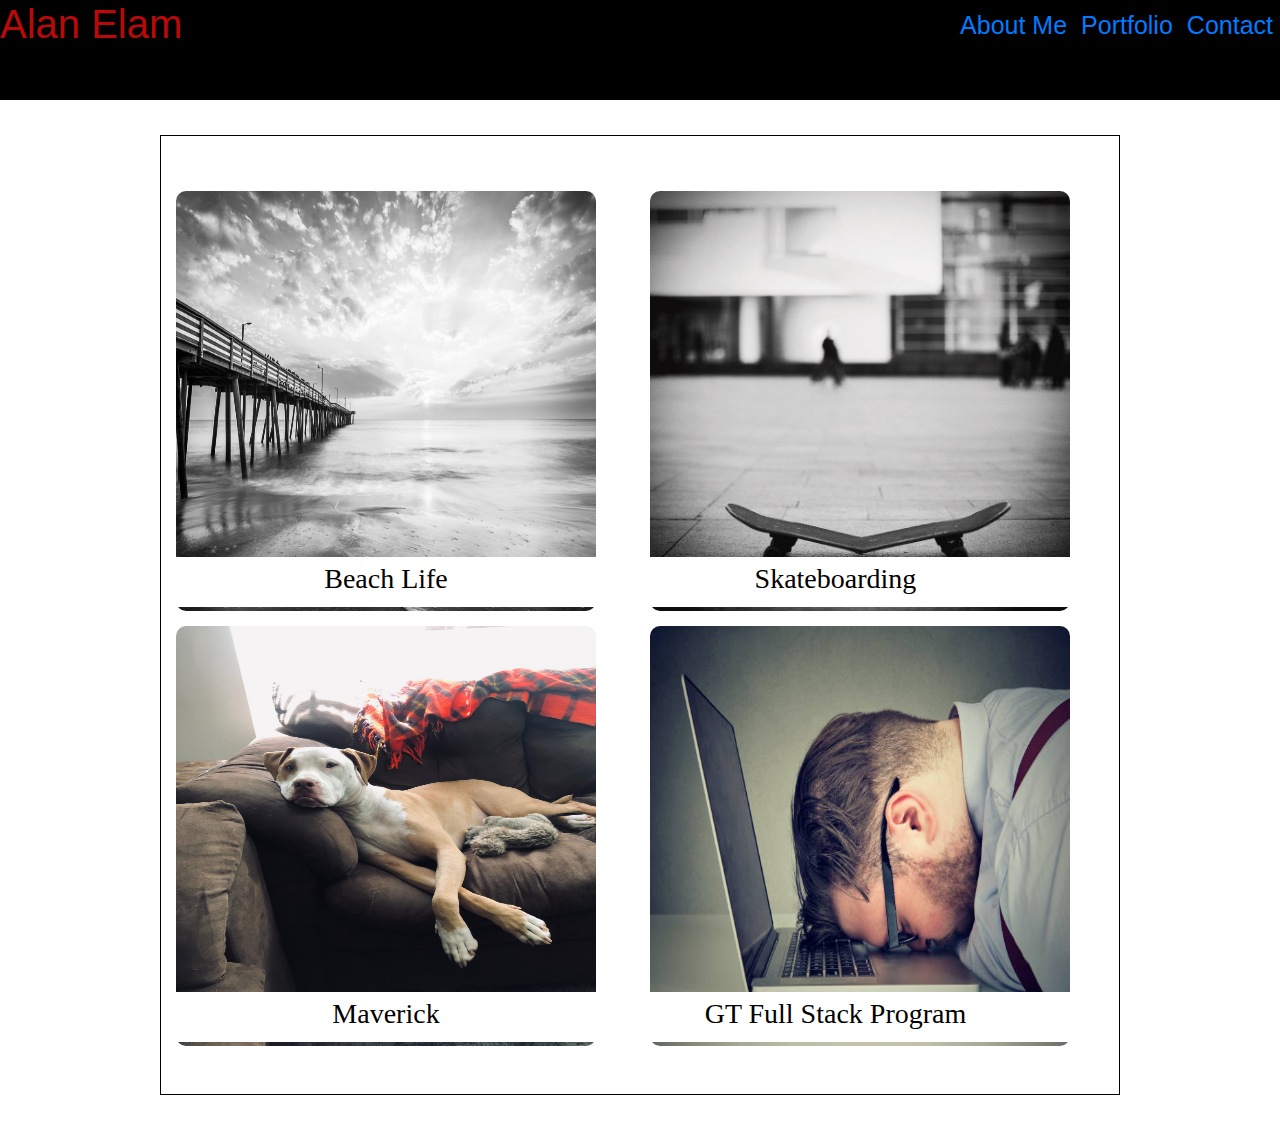
<file: index.html>
<!DOCTYPE html>
<html lang="en">
<head>
<link rel="stylesheet" href="./assets/portfolio.css"/> 
<title>Index</title>      
    <meta charset="utf-8">
    <meta name="viewport" content="width=device-width, initial-scale=1">
    <link rel="stylesheet" href="https://stackpath.bootstrapcdn.com/bootstrap/4.4.1/css/bootstrap.min.css" integrity="sha384-Vkoo8x4CGsO3+Hhxv8T/Q5PaXtkKtu6ug5TOeNV6gBiFeWPGFN9MuhOf23Q9Ifjh" crossorigin="anonymous">
</head>
<body>
<header id="topnav">
		<a href="contacts.html">Contact</a>
		<a href="index.html">Portfolio</a>
		<a href="Portfolio.html">About Me</a>
	  </header> 
	  <h1 class="name">Alan Elam</h1>
		<div id="container" class="container">
				
			<div class="box1">
			<div class="text"><h3>Beach Life</h3></div>
				<img
					alt="Vah Beach"
					src="./assets/images/Beach.jpeg.jpg"
					height="420px"
					width="420px"/>		
</div>
			<div class="box2">
				<div class="text"><h3>Skateboarding</h3></div>
				<img
					alt="the frustration"
					src="./assets/images/skateboarding.jpeg.jpg"
					height="420px"
					width="420px"/>
</div>
			<div class="box3">
				<div class="text"><h3>Maverick</h3></div>
				<img					
					src="./assets/images/mypal.jpeg.jpg"
					height="420px"
					width="420px"
					alt="my pal"/>
</div>
			<div class="box4">
				<div class="text"><h3>GT Full Stack Program</h3></div>
				<img
					alt="Code"
					src="./assets/images/coding.jpeg.jpg"
					height="420px"
					width="420px"/>

		</div>
</body>
</html>
</file>
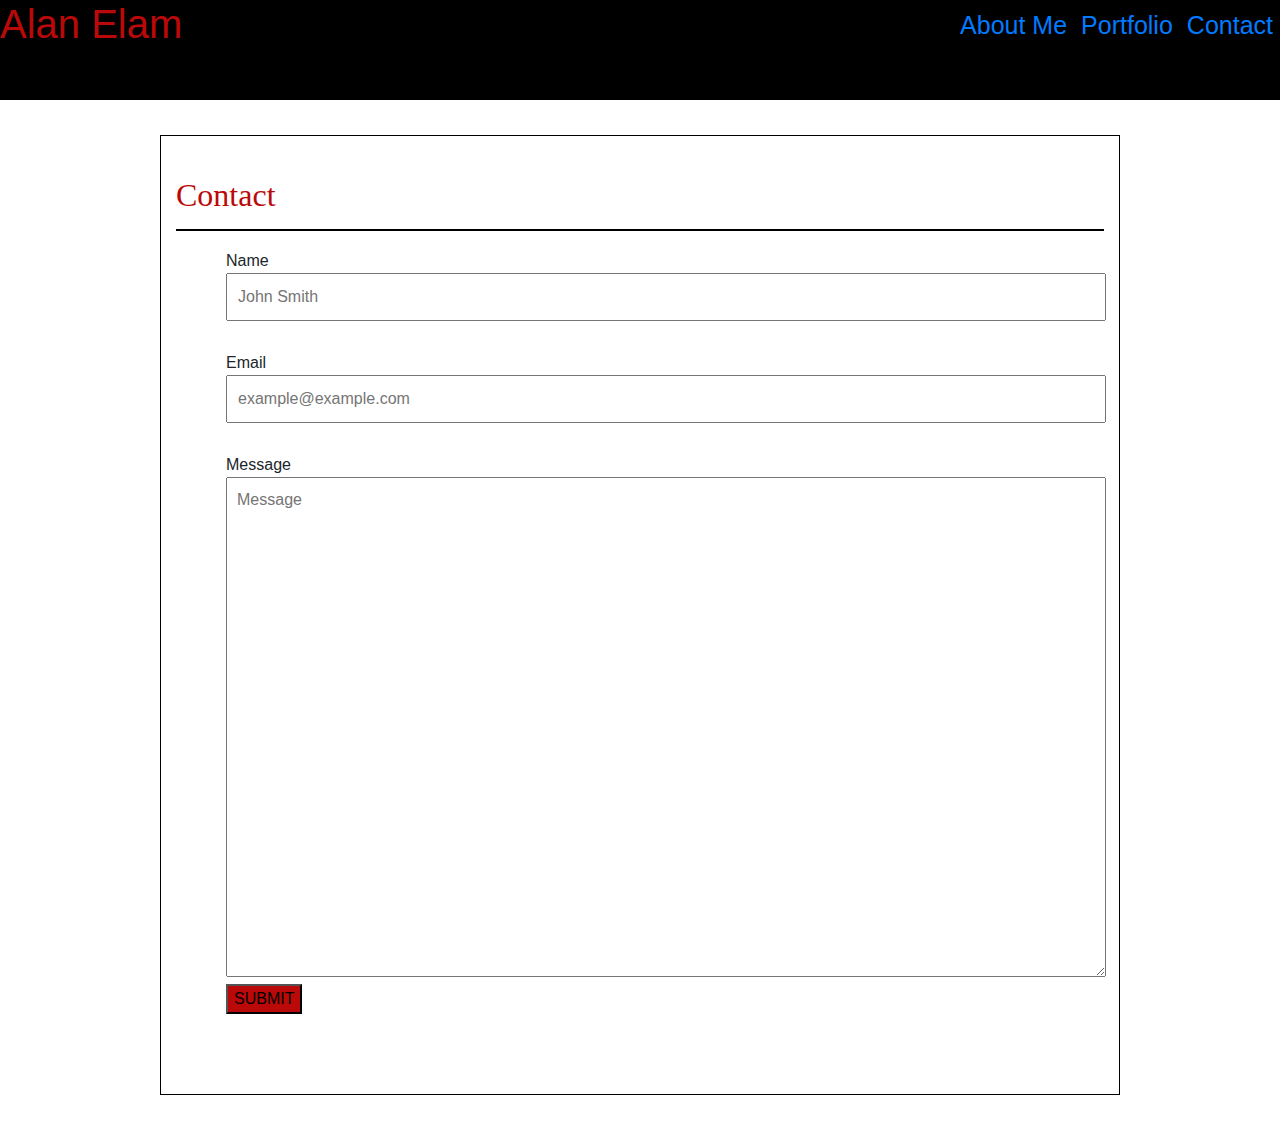
<file: contacts.html>
<!DOCTYPE html>
<html>
<head>
    <title>Contacts</title>
        <meta charset="utf-8">
        <meta name="viewport" content="width=device-width, initial-scale=1">
    <link rel="stylesheet" href="./assets/portfolio.css"/>
    <link rel="stylesheet" href="https://stackpath.bootstrapcdn.com/bootstrap/4.4.1/css/bootstrap.min.css" integrity="sha384-Vkoo8x4CGsO3+Hhxv8T/Q5PaXtkKtu6ug5TOeNV6gBiFeWPGFN9MuhOf23Q9Ifjh" crossorigin="anonymous">
  </head>
<body>
    <header id="topnav">
        <a href="contacts.html">Contact</a>
        <a href="index.html">Portfolio</a>
        <a href="Portfolio.html">About Me</a>
      </header> 
          <h1 class="name">Alan Elam</h1>

      <div id="container" class="container">
        <h2>Contact</h2>
        <form>
          <ul>
            <li class="contact">
              Name 
              <input type="text" name="NAME" placeholder="John Smith" />
            </li>
            <li class="contact">
              Email
              <input type="text" name="EMAIL" placeholder="example@example.com" />
            </li>
            <li class="contact message-bar">
              Message
              <textarea
                type="text"
                name="Message"
                placeholder="Message"
              ></textarea>
              <input id="button" type="button" value="SUBMIT" name="Submit Button" />
            </li>
          </ul>
        </form>
      </div>
</body>
</html>
</file>
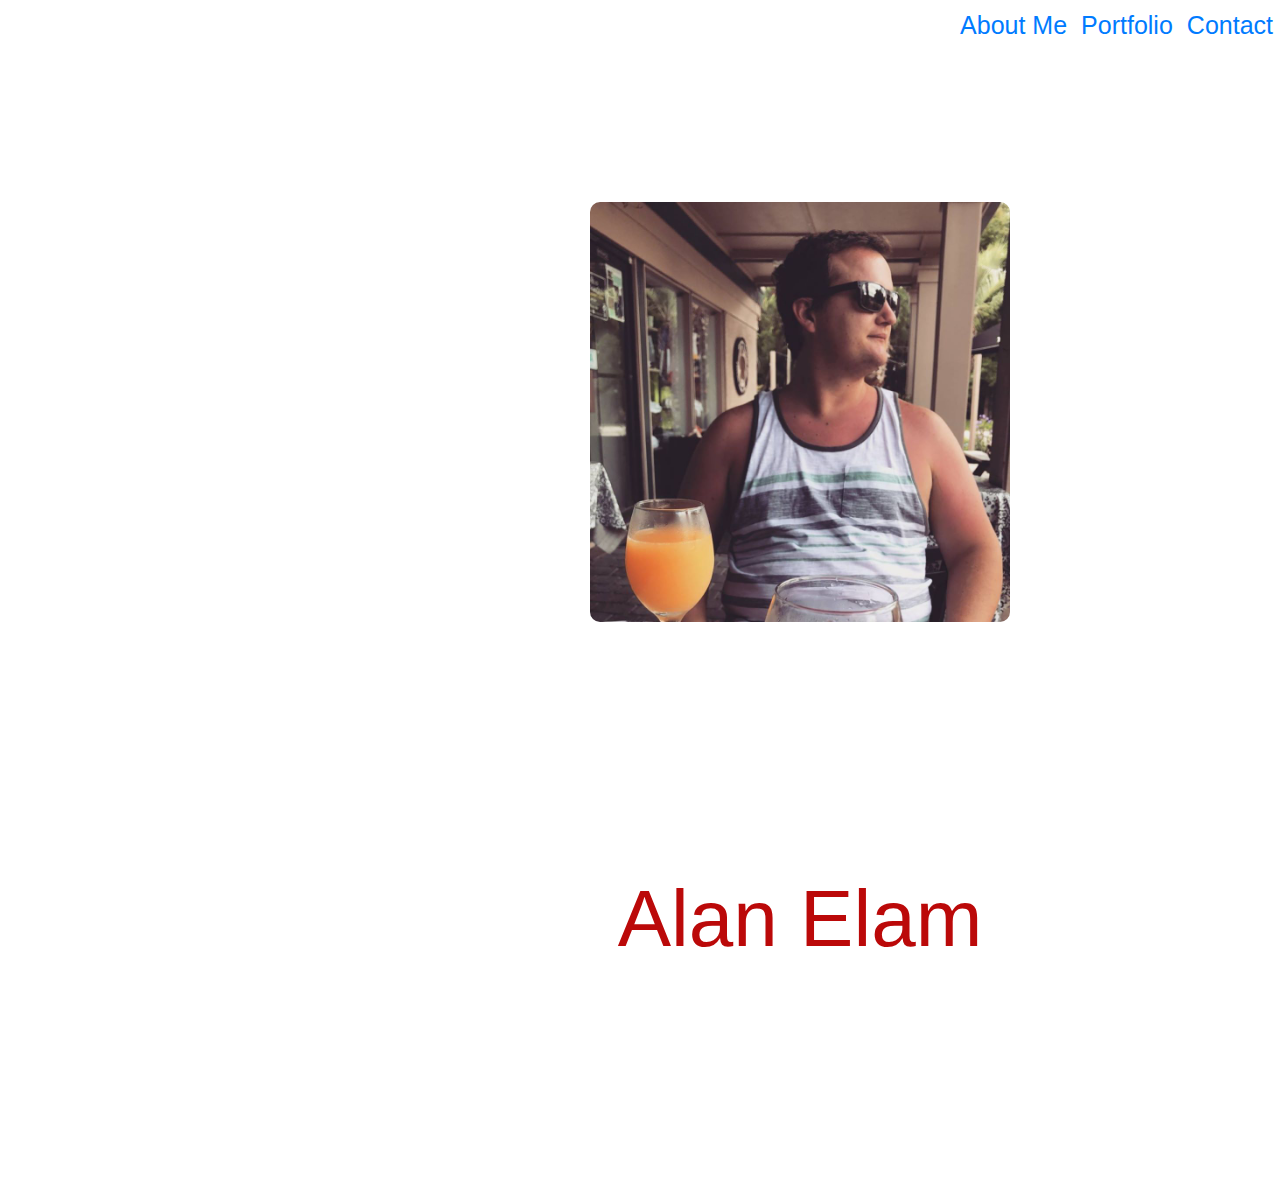
<file: Portfolio.html>
<!DOCTYPE html>
<html lang="en">

<head>
    <title>Portfolio</title>
    <meta charset="utf-8">
    <meta name="viewport" content="width=device-width, initial-scale=1">
    <link rel="stylesheet" href="./assets/portfolio.css" />
    <link rel="stylesheet" href="https://stackpath.bootstrapcdn.com/bootstrap/4.4.1/css/bootstrap.min.css"
        integrity="sha384-Vkoo8x4CGsO3+Hhxv8T/Q5PaXtkKtu6ug5TOeNV6gBiFeWPGFN9MuhOf23Q9Ifjh" crossorigin="anonymous">

</head>

<body>
    <header id="topnav">
        <a href="contacts.html">Contact</a>
        <a href="index.html">Portfolio</a>
        <a href="Portfolio.html">About Me</a>
    </header>
    <div id="content">
        <div id="image-container"><img src="./assets/images/portfolio image.jpg" width="420px" height="420px" />
        </div>
        <div id="line1">Hello!</div>
        <div id="line2">I'm</div>
        <div id="line3">Alan Elam</div>
        <div id="line4">Just a student</div>
        <div id="line5">trying to stay afloat</div>
    </div>
</body>

</html>
</file>
<file: assets/portfolio.css>
p {
    font-size: 50px;
    text-align: center;
    color: white;
    padding: 10px;
    padding-top: 200px;
}
#topnav {
  font-size: 25px;
  color: white;
}
a {
  float: right;
  color: #f2f2f2;
  text-align: center;
  padding: 7px;

}
#topnav a:hover {
  color:rgb(187, 9, 9) ;
}
body {
    background-image: url(https://wallpaperaccess.com/full/149776.jpg);
    background-size: cover;
}
#line1{
  padding-top: 100px;
  font-size: 40px;
  text-align: center;
  color:white;
}
#line2 {
  font-size: 35px;
  text-align: center;
  color:white;
  padding: 10px;   
}
#line3 {  
  font-size: 80px;
  text-align: center;
  color:rgb(187, 9, 9);
  padding: 5px;   
}
#line4 {
  font-size: 35px;
  text-align: center;
  color:white; 
}
#line5 {
  font-size: 40px;
  text-align: center;
  color:white;
  padding-bottom: 100px;
}
#button {
  background-color: rgb(187, 9, 9);
}
h2 {
	font-family: Georgia, "Times New Roman", Times, serif;
	border-bottom: 2.5px;
	border-bottom-color: black;
	border-bottom-style: solid;
	position: relative;
	padding-bottom: 15px;
	color:rgb(187, 9, 9) ;
	font-family: Georgia, "Times New Roman", Times, serif;
}
#box {
	display: block;
	float: left;
	position: relative;
	padding: 15px;
	margin: 15px;
}
#box img {
	max-width: 400px;
	width: 100%;
}

h1 {
	color:rgb(187, 9, 9);
	background-color: black;
	height: 100px;
	
}
#name {
	font-family: Georgia, "Times New Roman", Times, serif;
	background-color: white;
	width: 200px;
	color: rgb(187, 9, 9);
	padding: 30px;
	float: left;
	margin-top: 30px;
	margin-bottom: 0px;
	position: relative;
	left: 15%;
	margin: 0 auto;
}
.container {
	background-color: white;
	width: 940px;
	padding: 40px;
	margin: 0 auto;
	margin-bottom: 35px;
	margin-top: 35px;
	position: relative;
	border-width: 1.2px;
	border-color: black;
	border-style: solid;
	padding-bottom: 100px;
}
#container {
	height: 960px;
	width: 960px;
}
li {
	display: inline-block;
	padding: 10px;
	right: 15%;
}
#img-1 {
	float: left;
	width: 200px;
	height: 220px;
	padding: 18px;
}
.contact {
	height: 100%;
	width: 900px;
}
textarea {
	width: 100%;
	height: 500px;
	padding: 10px;
	margin-bottom: 10px;
}
input[type="text"] {
	width: 100%;
	padding: 10px;
	margin-bottom: 10px;
}
.box1 {
	padding-top: 15px;
	display: inline-block;
	position: relative;
}
.box2 {
	padding-top: 15px;
	display: inline-block;
	position: relative;
	padding-left: 50px;
}
.box3 {
	padding-top: 15px;
	display: inline-block;
	position: relative;
}
.box4 {
	padding-top: 15px;
	display: inline-block;
	position: relative;
	padding-left:50px;
}
.text {
	color: black;
	background-color:white;
	width: 100%;
	height: 50px;
	position: absolute;
	left: 0px;
	top: 381px;
	font-family: Georgia, 'Times New Roman', Times, serif;
	text-align: center;
	padding-top: 5px;

}
#content {
	float: right;
	width: 960px;
	margin:auto;
	padding-top: 150px;
	text-align: center;
}
img {
	border-radius: 10px;
}
</file>
